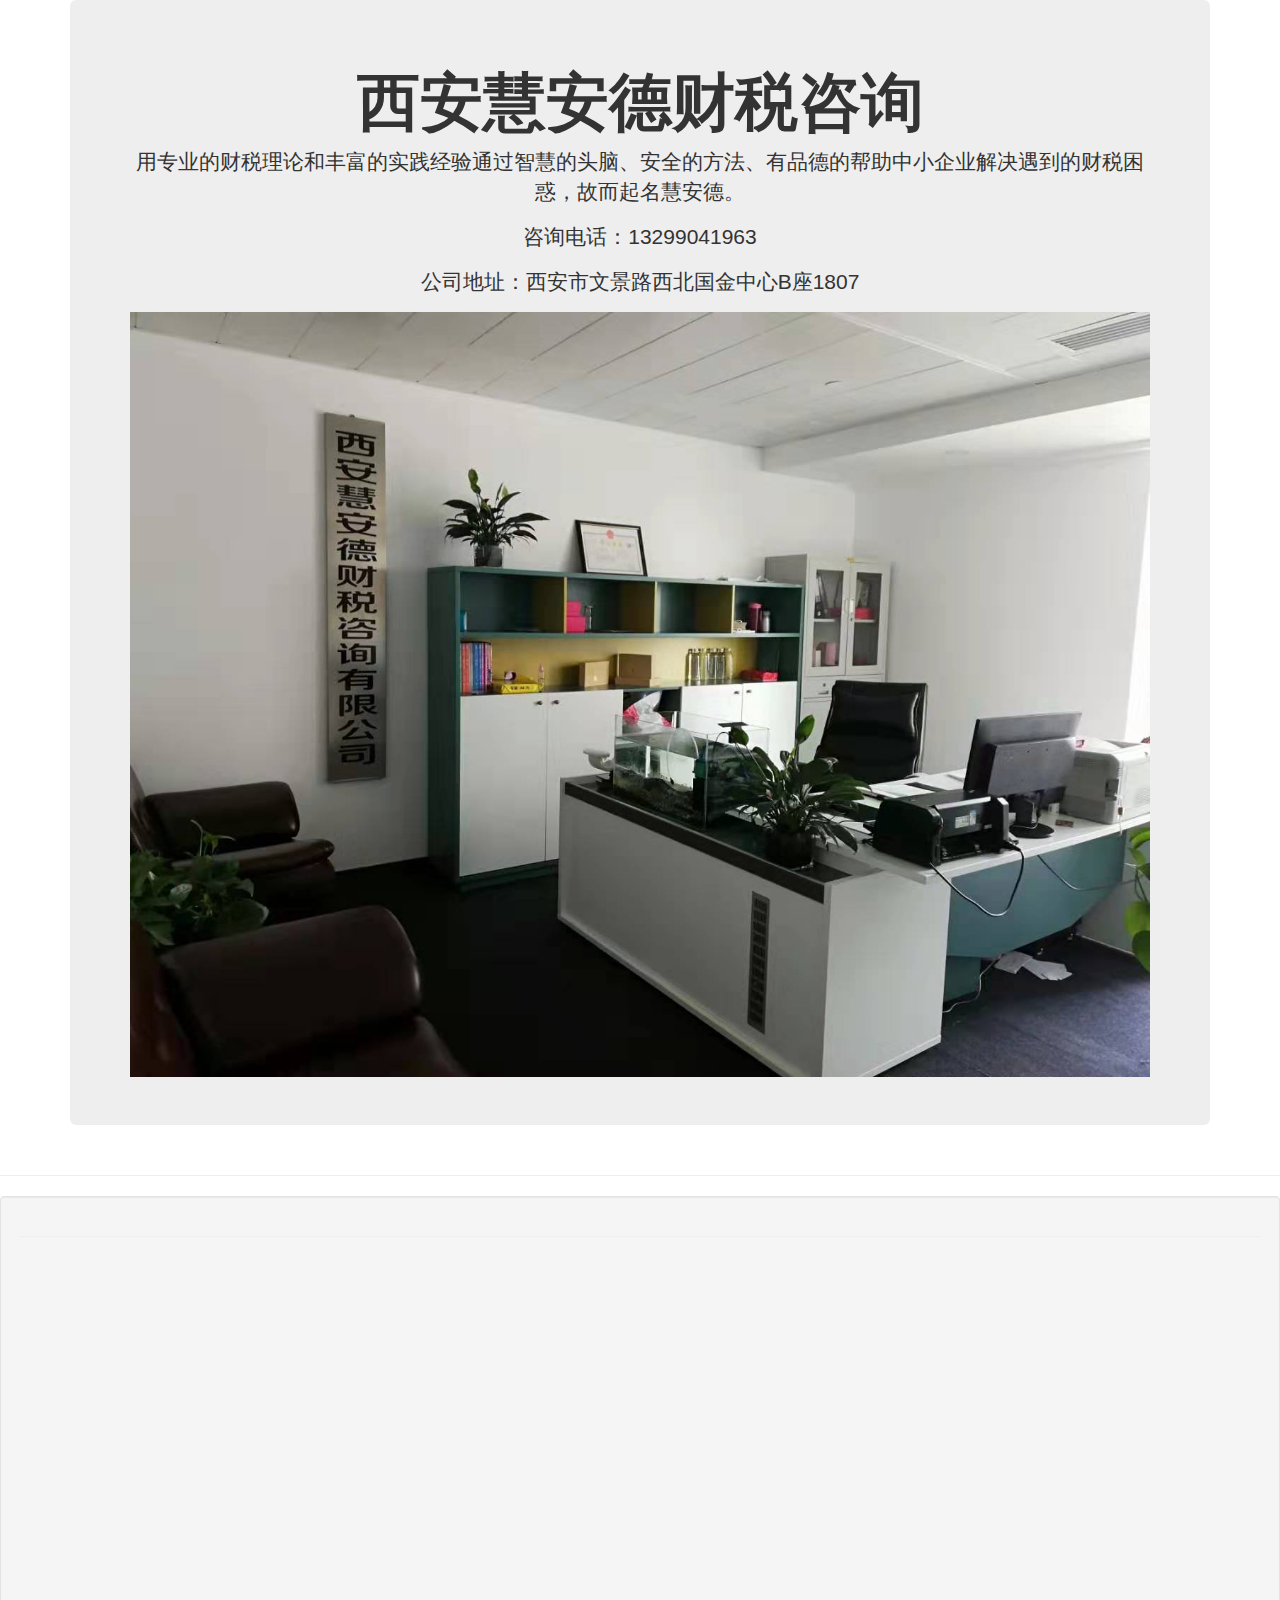
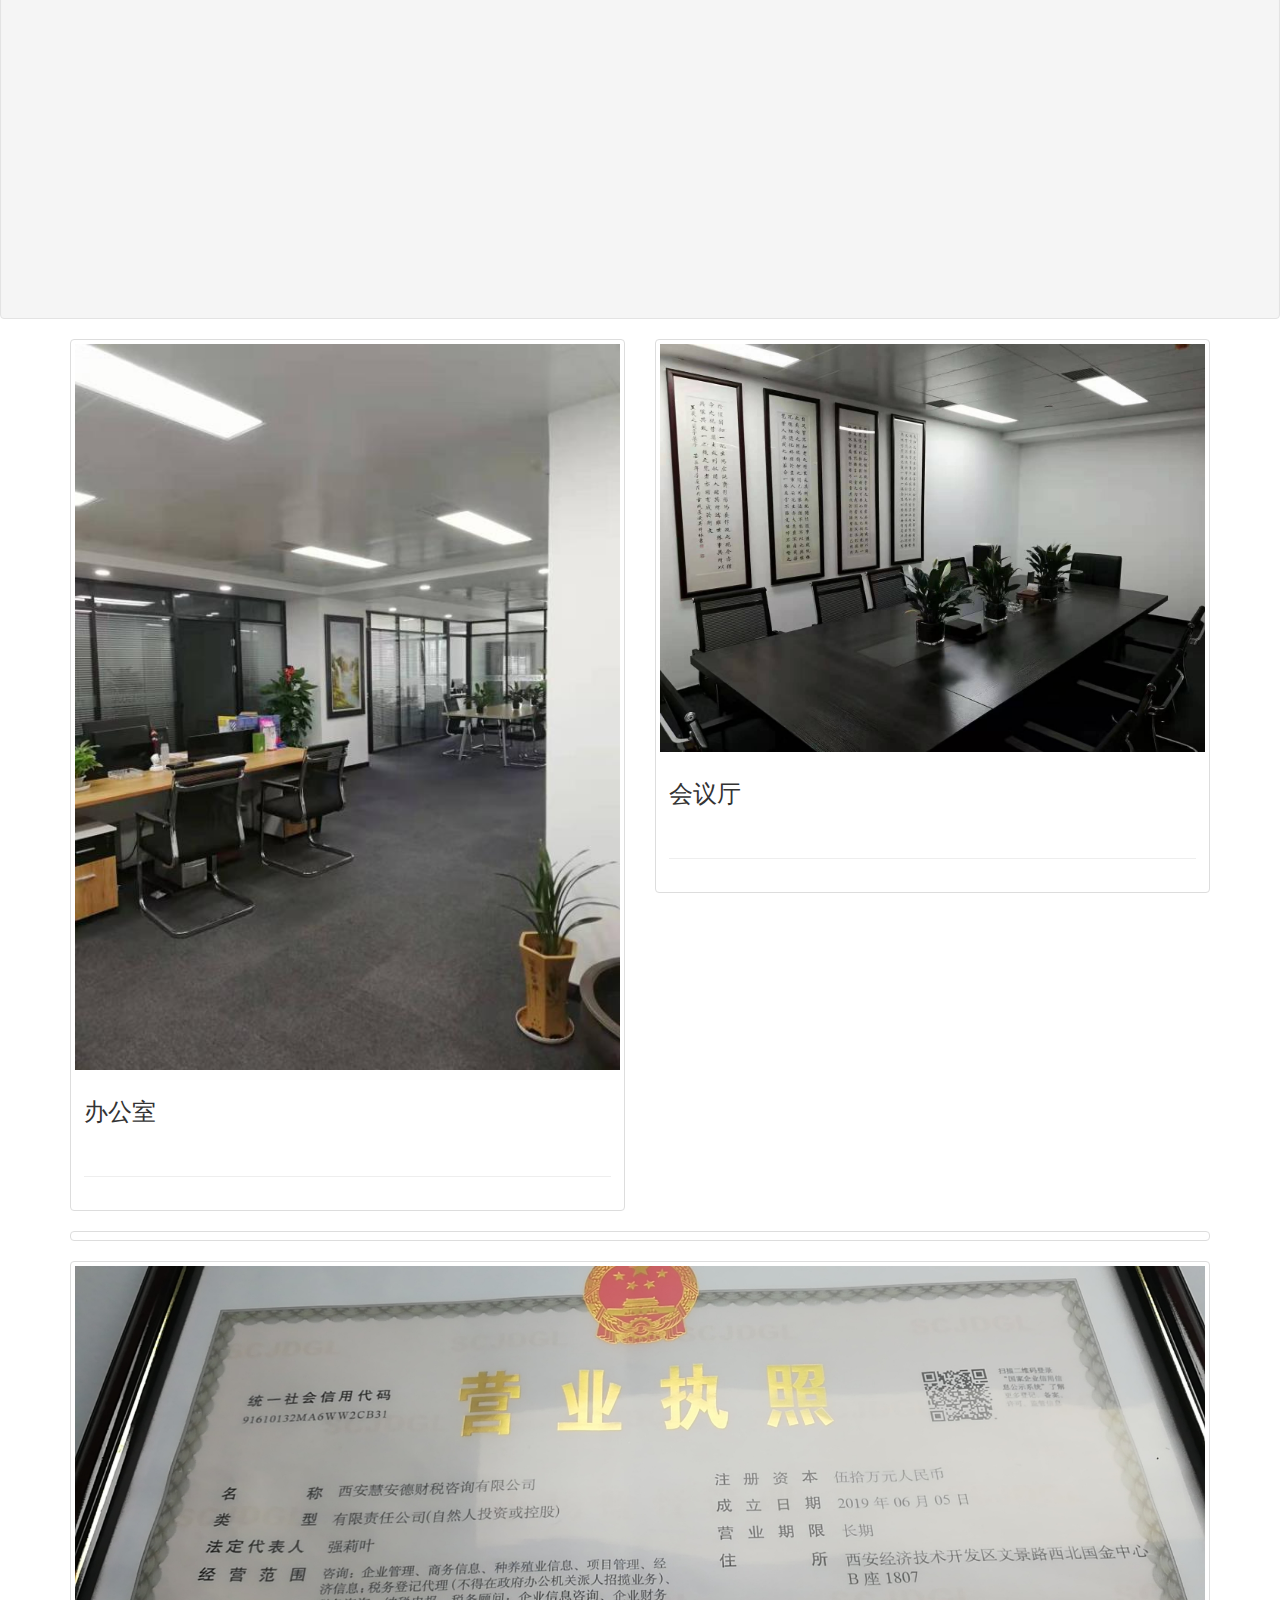
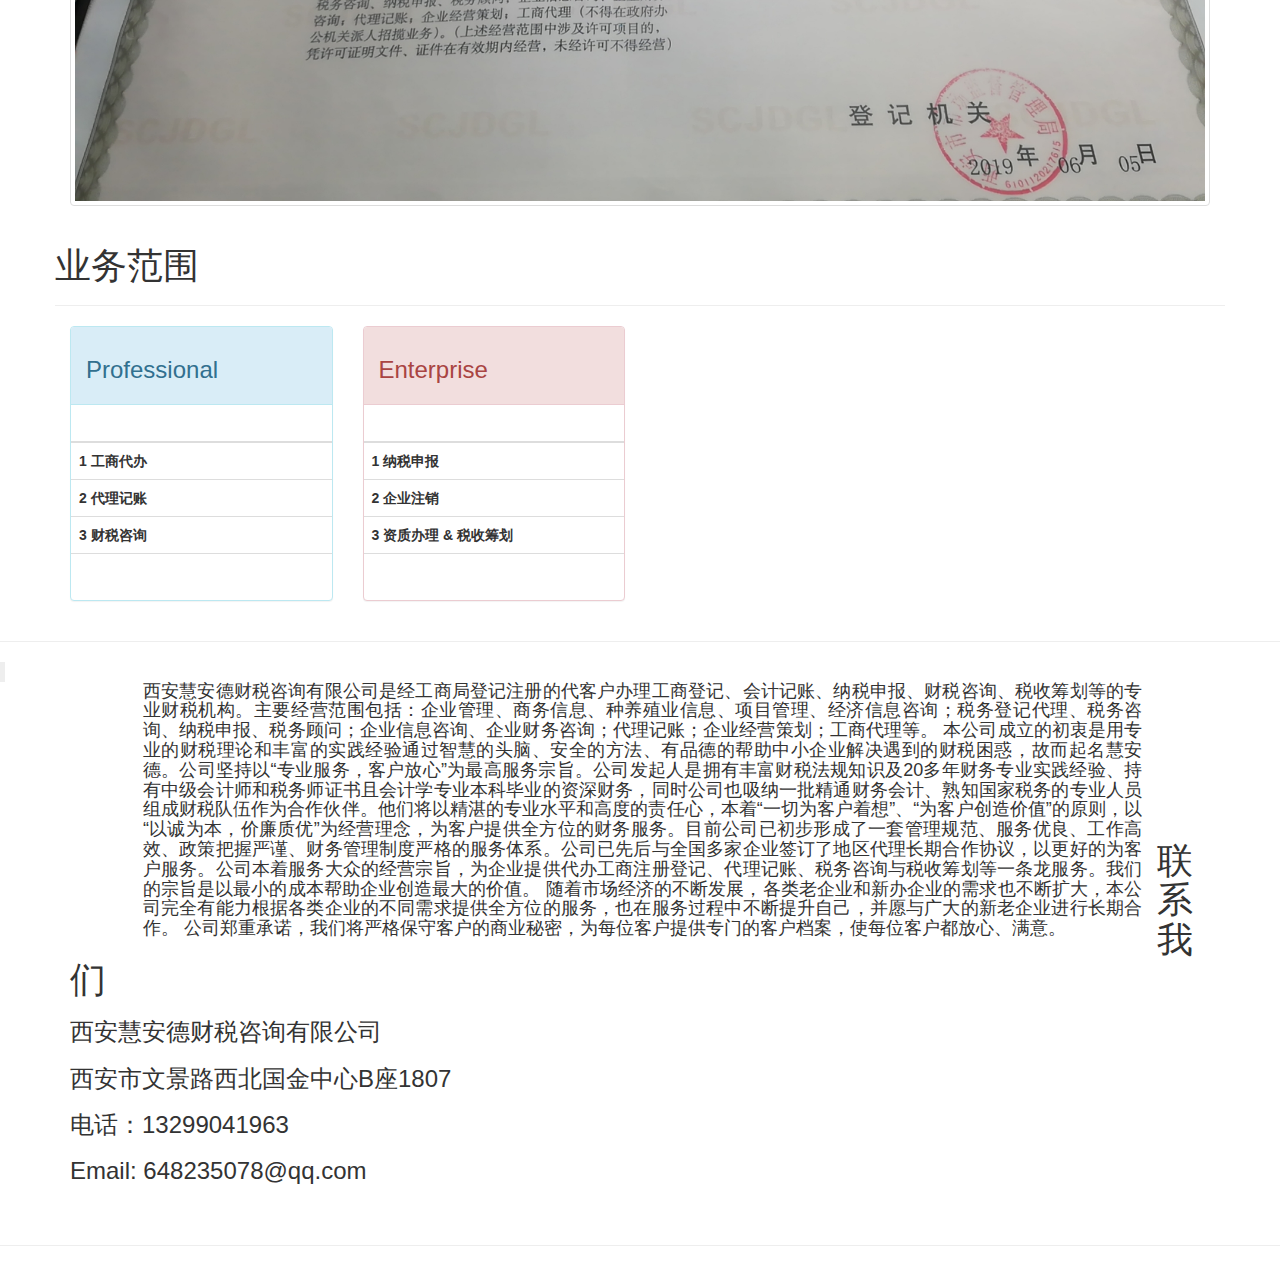
<file: index.html>
<!DOCTYPE html>
<html lang="en">
<head>
<meta charset="utf-8">
<meta http-equiv="X-UA-Compatible" content="IE=edge">
<meta name="viewport" content="width=device-width, initial-scale=1">
<title>HuiAnDe</title>

<!-- Bootstrap -->
<link rel="stylesheet" href="css/bootstrap.css">

<!-- HTML5 shim and Respond.js for IE8 support of HTML5 elements and media queries -->
<!-- WARNING: Respond.js doesn't work if you view the page via file:// -->
<!--[if lt IE 9]>
      <script src="https://oss.maxcdn.com/html5shiv/3.7.2/html5shiv.min.js"></script>
      <script src="https://oss.maxcdn.com/respond/1.4.2/respond.min.js"></script>
    <![endif]-->
</head>
<body>
<div class="container">
  <div class="row">
    <div class="col-lg-12">
      <div class="jumbotron">
        <h1 class="text-center"><strong>西安慧安德财税咨询</strong></h1>
        <p class="text-center">用专业的财税理论和丰富的实践经验通过智慧的头脑、安全的方法、有品德的帮助中小企业解决遇到的财税困惑，故而起名慧安德。</p>
        <p class="text-center">咨询电话：13299041963</p>
        <p class="text-center">公司地址：西安市文景路西北国金中心B座1807 </p>
      <img src="images/c6dc5471beec5396e6a60dd9e20c6114.jpg" alt="" class="img-responsive"> </div>
    </div>
  </div>
</div>
<hr>
<div class="container">
  <div> </div>
</div>

<section class="well">
<hr>
  <div class="container">
    <div class="row">
      <div class="col-lg-12">
        <div class="embed-responsive embed-responsive-16by9">
          <iframe src="//player.bilibili.com/player.html?aid=25139716&cid=42578933&page=1" scrolling="no" border="0" frameborder="no" framespacing="0" allowfullscreen="true"> </iframe>
        </div>
      </div>
    </div>
  </div>
</section>
<div class="container">
  <div class="row">
    <div class="col-sm-6">
      <div class="thumbnail"> <img src="images/fe022fc1eb1e026044fdc10a9d509592.jpg" alt="Thumbnail Image 1" class="img-responsive">
        <div class="caption">
          <h3>办公室</h3>
          <p>&nbsp;</p>
          <hr>
</div>
      </div>
    </div>
    <div class="col-sm-6">
      <div class="thumbnail"> <img src="images/20190826165826.jpg" alt="Thumbnail Image 1" class="img-responsive">
        <div class="caption">
          <h3>会议厅</h3>
          <p>&nbsp;</p>
          <hr>
</div>
      </div>
    </div>
  </div>
<span class="thumbnail"></span><span class="thumbnail"><img src="images/35a92c1a2f46f604046a8583a8455908.jpg" alt="Thumbnail Image 1" class="img-responsive"></span></div>
<div class="container">
  <div class="row">
    <h1>业务范围</h1>
    <hr>
<div class="col-lg-3 col-sm-6">
      <div class="panel panel-default panel-info"> 
        <!-- Default panel contents -->
        <div class="panel-heading">
          <h3>Professional</h3>
        </div>
        <!-- Table -->
        <table class="table">
          <thead>
            <tr>
              <th>&nbsp;</th>
            </tr>
          </thead>
          <tbody>
            <tr>
              <th scope="row">1 工商代办</th>
            </tr>
            <tr>
              <th scope="row">2 代理记账</th>
            </tr>
            <tr>
              <th scope="row">3 财税咨询<br></th>
            </tr>
            <tr>
              <th scope="row"><p class="text-center">&nbsp;</p></th>
            </tr>
          </tbody>
        </table>
      </div>
    </div>
    <div class="col-lg-3 col-sm-6">
      <div class="panel panel-default panel-danger"> 
        <!-- Default panel contents -->
        <div class="panel-heading">
          <h3>Enterprise</h3>
        </div>
        <!-- Table -->
        <table class="table">
          <thead>
            <tr>
              <th>&nbsp;</th>
            </tr>
          </thead>
          <tbody>
            <tr>
              <th scope="row">1 纳税申报</th>
            </tr>
            <tr>
              <th scope="row">2 企业注销</th>
            </tr>
            <tr>
              <th scope="row">3 资质办理 &amp;&nbsp;税收筹划</th>
            </tr>
            <tr>
              <th scope="row"><p class="text-center">&nbsp;</p></th>
            </tr>
          </tbody>
        </table>
      </div>
    </div>
  </div>
</div>
<hr>
<blockquote>
  <h4 class="col-md-offset-1 col-md-10 text-justify">西安慧安德财税咨询有限公司是经工商局登记注册的代客户办理工商登记、会计记账、纳税申报、财税咨询、税收筹划等的专业财税机构。主要经营范围包括：企业管理、商务信息、种养殖业信息、项目管理、经济信息咨询；税务登记代理、税务咨询、纳税申报、税务顾问；企业信息咨询、企业财务咨询；代理记账；企业经营策划；工商代理等。 本公司成立的初衷是用专业的财税理论和丰富的实践经验通过智慧的头脑、安全的方法、有品德的帮助中小企业解决遇到的财税困惑，故而起名慧安德。公司坚持以“专业服务，客户放心”为最高服务宗旨。公司发起人是拥有丰富财税法规知识及20多年财务专业实践经验、持有中级会计师和税务师证书且会计学专业本科毕业的资深财务，同时公司也吸纳一批精通财务会计、熟知国家税务的专业人员组成财税队伍作为合作伙伴。他们将以精湛的专业水平和高度的责任心，本着“一切为客户着想”、“为客户创造价值”的原则，以“以诚为本，价廉质优”为经营理念，为客户提供全方位的财务服务。目前公司已初步形成了一套管理规范、服务优良、工作高效、政策把握严谨、财务管理制度严格的服务体系。公司已先后与全国多家企业签订了地区代理长期合作协议，以更好的为客户服务。公司本着服务大众的经营宗旨，为企业提供代办工商注册登记、代理记账、税务咨询与税收筹划等一条龙服务。我们的宗旨是以最小的成本帮助企业创造最大的价值。 随着市场经济的不断发展，各类老企业和新办企业的需求也不断扩大，本公司完全有能力根据各类企业的不同需求提供全方位的服务，也在服务过程中不断提升自己，并愿与广大的新老企业进行长期合作。 公司郑重承诺，我们将严格保守客户的商业秘密，为每位客户提供专门的客户档案，使每位客户都放心、满意。</h4>
</blockquote>
<div class="container">
  <h1>&nbsp;</h1>
  <h1>&nbsp;</h1>
  <h1> 联系我们</h1>
  <h3>西安慧安德财税咨询有限公司 </h3>
  <h3>西安市文景路西北国金中心B座1807 </h3>
  <h3>电话：13299041963 </h3>
  <h3>Email: 648235078@qq.com </h3>
  <p>&nbsp;</p>
</div>
  <hr>

  <!-- jQuery (necessary for Bootstrap's JavaScript plugins) --> 
<script src="js/jquery-1.11.3.min.js"></script> 
<!-- Include all compiled plugins (below), or include individual files as needed --> 
<script src="js/bootstrap.js"></script>
</body>
</html>
</file>
